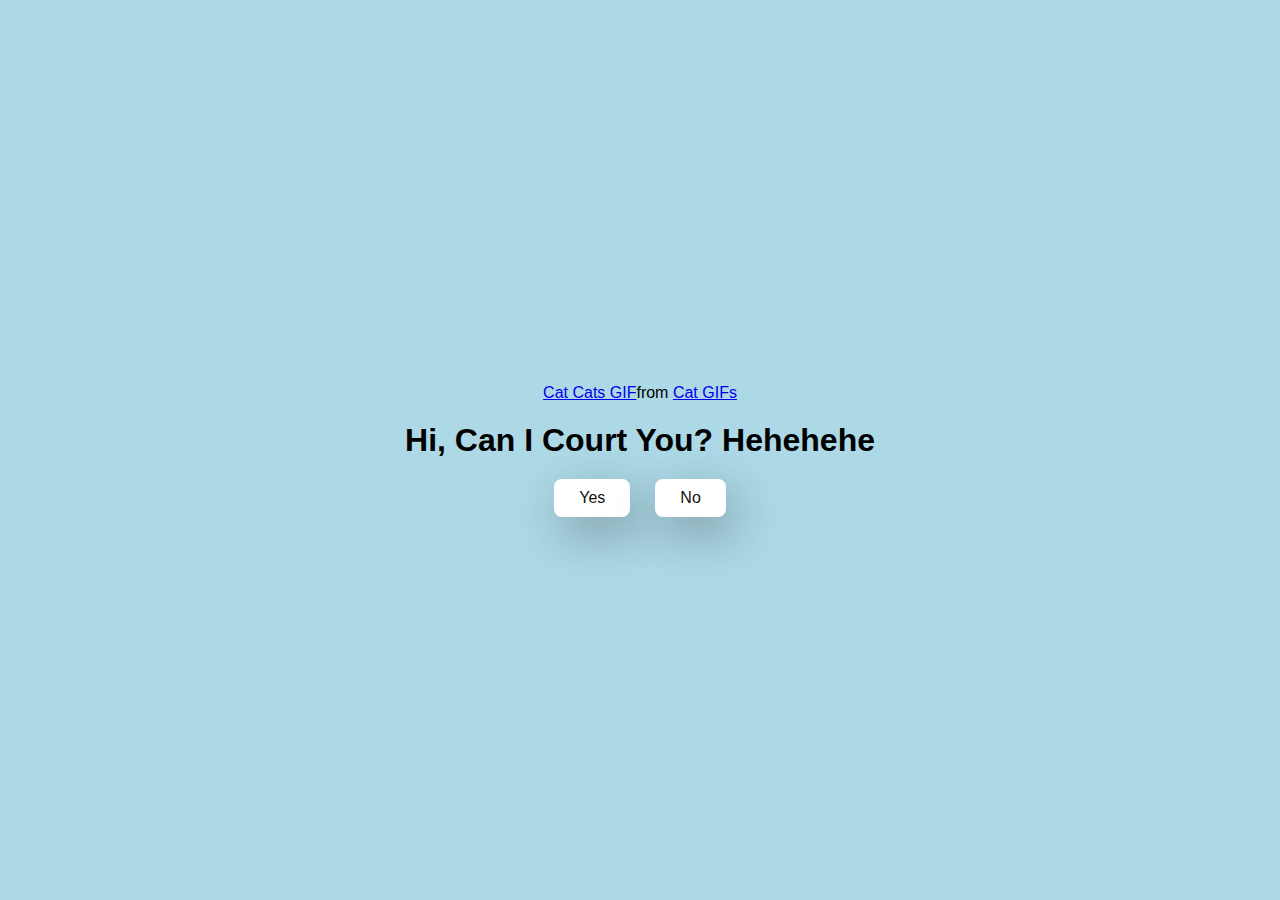
<file: index.html>
<!DOCTYPE html>
<html lang="en">
  <head>
    <meta charset="utf-8">
    <meta name="viewpoint" content="width=device-width, initial-scale=1.0">
    <title>Hi Elyn!</title>

    <link rel="stylesheet" href="./styles.css" />
  </head>
  <body>
    <div class="container">
      <div 
     class="tenor-gif-embed" 
     data-postid="23127940" 
     data-share-method="host" 
     data-aspect-ratio="1.49533" 
     data-width="100%">
      
     <a href="https://tenor.com/view/cat-cats-gif-23127940">Cat Cats 
      GIF</a>from 
     <a href="https://tenor.com/search/cat-gifs">Cat GIFs</a>
    </div> 
    <script 
      type="text/javascript" 
      async 
      src="https://tenor.com/embed.js">
    </script>
      <h1>Hi, Can I Court You? Hehehehe</h1>

      <div class="btn">
        <a href="yes.html">Yes</a>
        <a href="no1.html">No</a>
      </div>
    </div>
  </body>
</html>
</file>
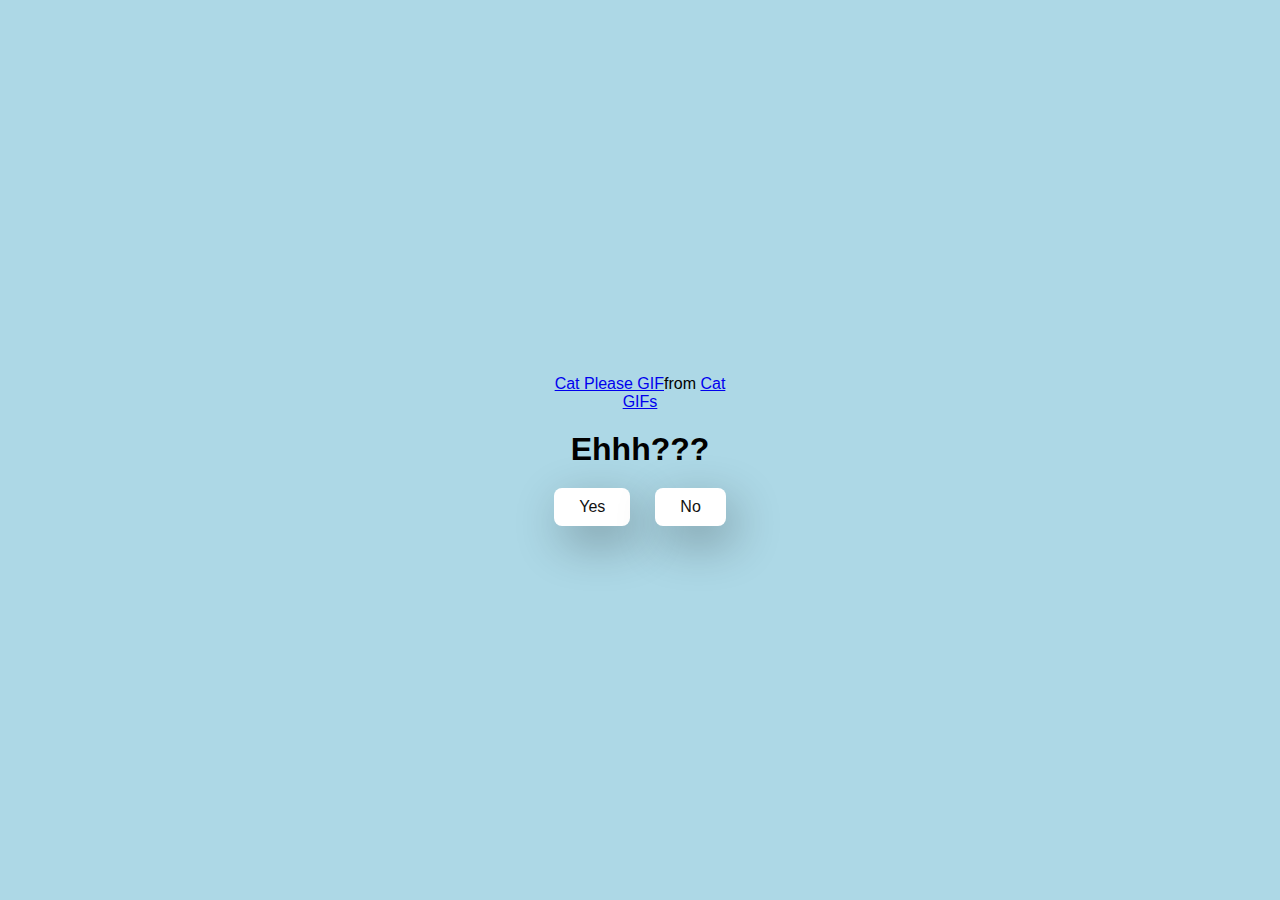
<file: no1.html>
<!DOCTYPE html>
<html lang="en">
  <head>
    <meta charset="utf-8">
    <meta name="viewpoint" content="width=device-width, initial-scale=1.0">
    <title>Hi Elyn!</title>

    <link rel="stylesheet" href="./styles.css" />
  </head>
  <body>
    <div class="container">
        <div class="tenor-gif-embed" 
        data-postid="18097251" 
        data-share-method="host" 
        data-aspect-ratio="1" 
        data-width="100%">
        <a href="https://tenor.com/view/cat-please-pretty-gif-18097251">Cat Please GIF</a>from 
        <a href="https://tenor.com/search/cat-gifs">Cat GIFs</a>
        </div> 
          
        <script 
        type="text/javascript" 
        async src="https://tenor.com/embed.js">
        </script>
      <h1>Ehhh???</h1>

      <div class="btn">
        <a href="yes.html">Yes</a>
        <a href="no2.html">No</a>
      </div>
    </div>
  </body>
</html>
</file>
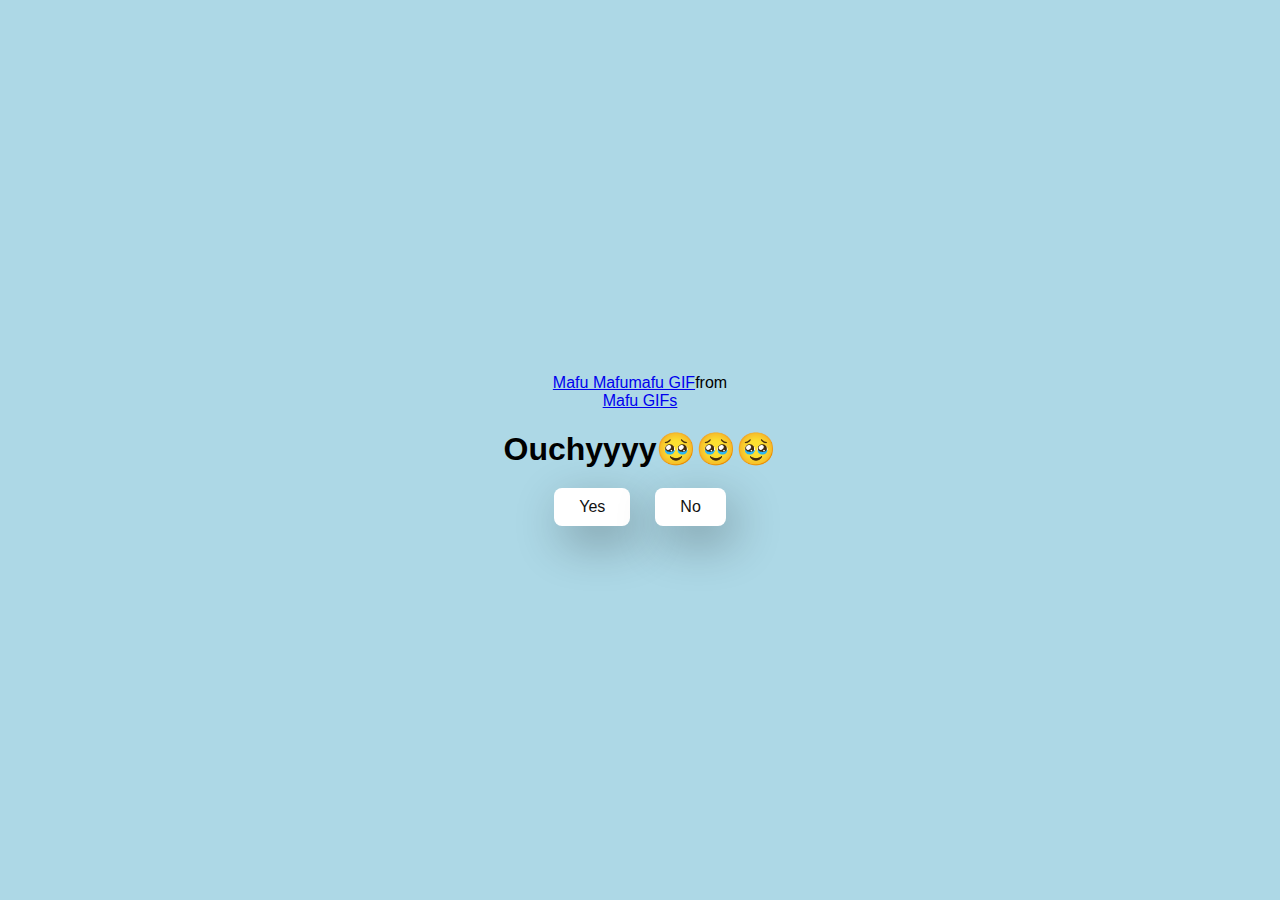
<file: no2.html>
<!DOCTYPE html>
<html lang="en">
  <head>
    <meta charset="utf-8">
    <meta name="viewpoint" content="width=device-width, initial-scale=1.0">
    <title>Hi Elyn!</title>

    <link rel="stylesheet" href="./styles.css" />
  </head>
  <body>
    <div class="container">
     <div class="tenor-gif-embed" 
     data-postid="24063700" 
     data-share-method="host" 
     data-aspect-ratio="1.17216" 
     data-width="100%">
     <a href="https://tenor.com/view/mafu-mafumafu-sad-so-gif-24063700">Mafu Mafumafu GIF</a>from 
     <a href="https://tenor.com/search/mafu-gifs">Mafu GIFs</a>
     </div> 
     
     <script type="text/javascript" 
     async src="https://tenor.com/embed.js">
     </script>
      <h1>Ouchyyyy🥹🥹🥹</h1>

      <div class="btn">
        <a href="yes.html">Yes</a>
        <a href="no3.html">No</a>
      </div>
    </div>
  </body>
</html>
</file>
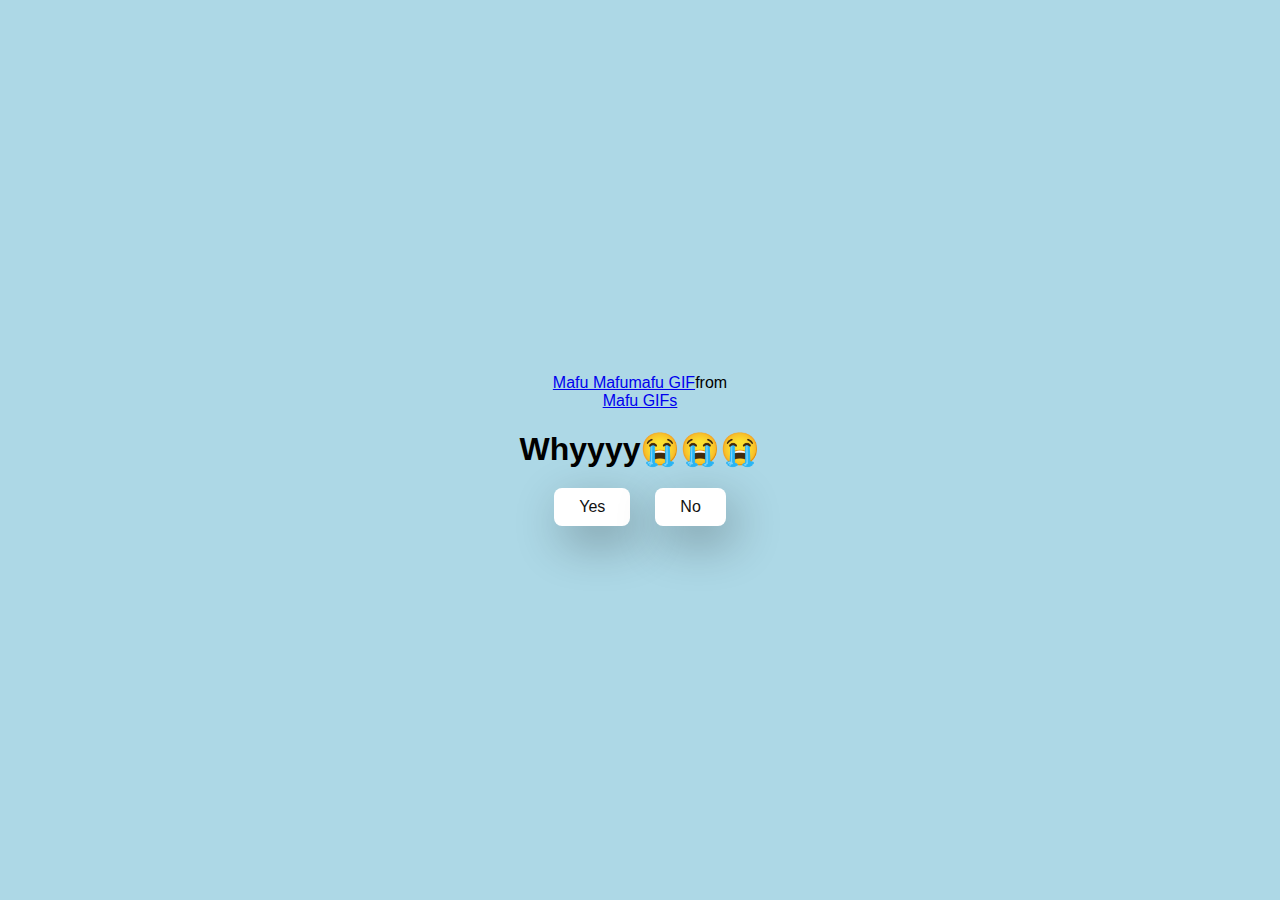
<file: no3.html>
<!DOCTYPE html>
<html lang="en">
  <head>
    <meta charset="utf-8">
    <meta name="viewpoint" content="width=device-width, initial-scale=1.0">
    <title>Hi Elyn!</title>

    <link rel="stylesheet" href="./styles.css" />
  </head>
  <body>
    <div class="container">
        <div class="tenor-gif-embed" 
        data-postid="24064938"
         data-share-method="host" 
         data-aspect-ratio="1.24031" 
         data-width="100%">
         <a href="https://tenor.com/view/mafu-mafumafu-gif-24064938">Mafu Mafumafu GIF</a>from 
         <a href="https://tenor.com/search/mafu-gifs">Mafu GIFs</a>
        </div> 
        
        <script type="text/javascript" 
        async src="https://tenor.com/embed.js">
        </script>
      <h1>Whyyyy😭😭😭</h1>

      <div class="btn">
        <a href="yes.html">Yes</a>
        <a href="#" id="move-random">No</a>
      </div>
    </div>

    <script src="./script.js"></script>
  </body>
</html>
</file>
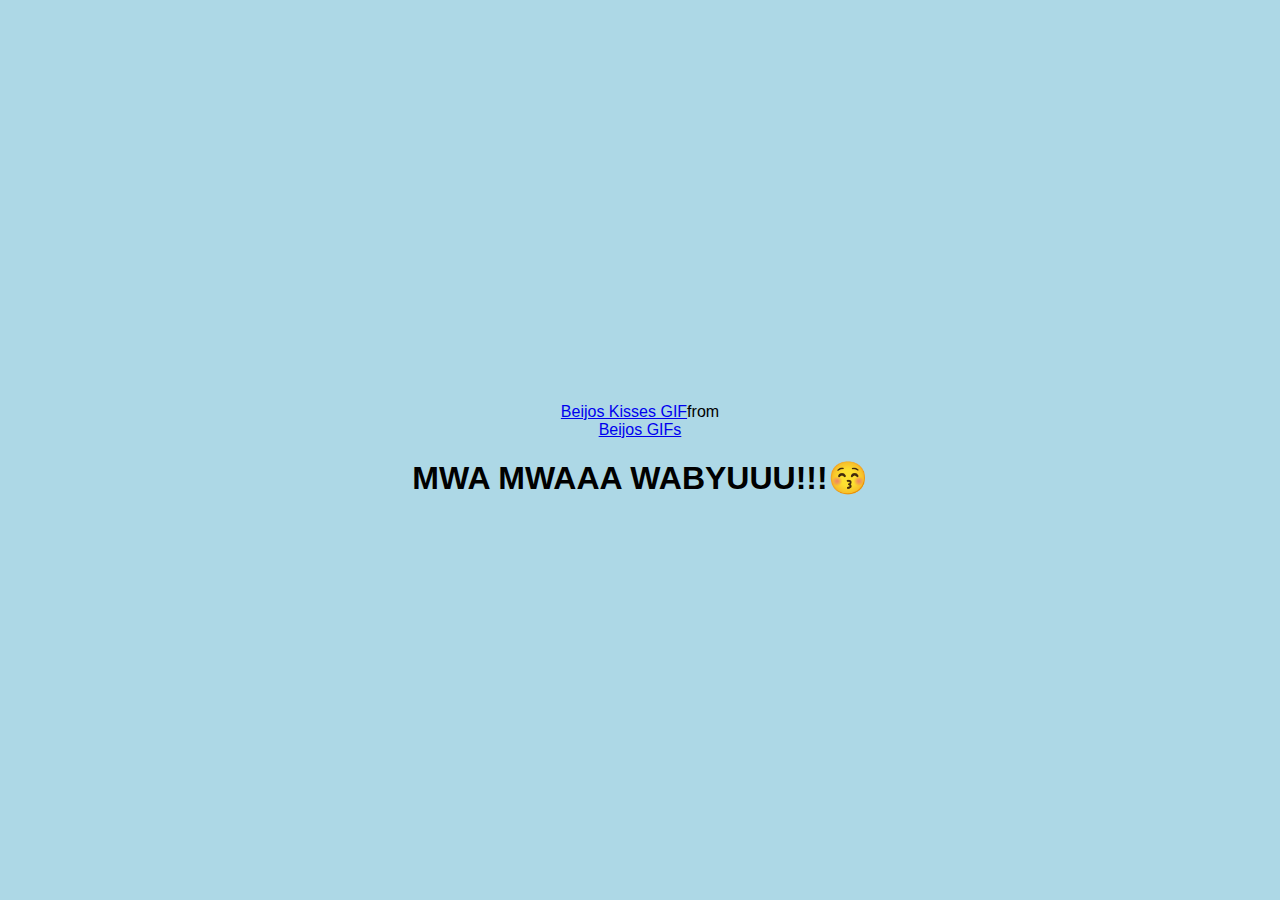
<file: yes.html>
<!DOCTYPE html>
<html lang="en">
  <head>
    <meta charset="utf-8">
    <meta name="viewpoint" content="width=device-width, initial-scale=1.0">
    <title>Hi Elyn!</title>

    <link rel="stylesheet" href="./styles.css" />
  </head>
  <body>
    <div class="container">
      <div 
      class="tenor-gif-embed" 
      data-postid="15750699" 
      data-share-method="host" 
      data-aspect-ratio="1" 
      data-width="100%">

      <a href="https://tenor.com/view/beijos-kisses-kiss-heart-love-gif-15750699">Beijos Kisses GIF</a>from 
      <a href="https://tenor.com/search/beijos-gifs">Beijos GIFs</a>
      </div> 

      <script 
      type="text/javascript" 
      async src="https://tenor.com/embed.js">
      </script>
      <h1>MWA MWAAA WABYUUU!!!😚</h1>

    </div>
  </body>
</html>
</file>
<file: styles.css>
* 
{
  margin: 0;
  padding: 0;
  box-sizing: border-box;
  font-family: sans-serif;
}

body
{
  width: 100%;
  min-height: 100vh;
  display: flex;
  justify-content: center;
  align-items: center;
  background-color:#ADD8E6;
}

.container
{
  display: flex;
  flex-direction: column;
  text-align: center;
  align-items: center;
  gap: 20px;
  max-width: 500px;
  margin: 20px;
}

.container .tenor-gif-embed
{
    max-width: 200px;
}

.container .btn
{
    display: flex;
    gap: 25px;
}

.btn a
{
    text-decoration: none;
    color: #111;
    background: #fff;
    padding: 10px 25px;
    border-radius: 8px;
    box-shadow: 0.5rem 1rem 3rem hsl(0, 0%, 0%, 0.3);
}
</file>
